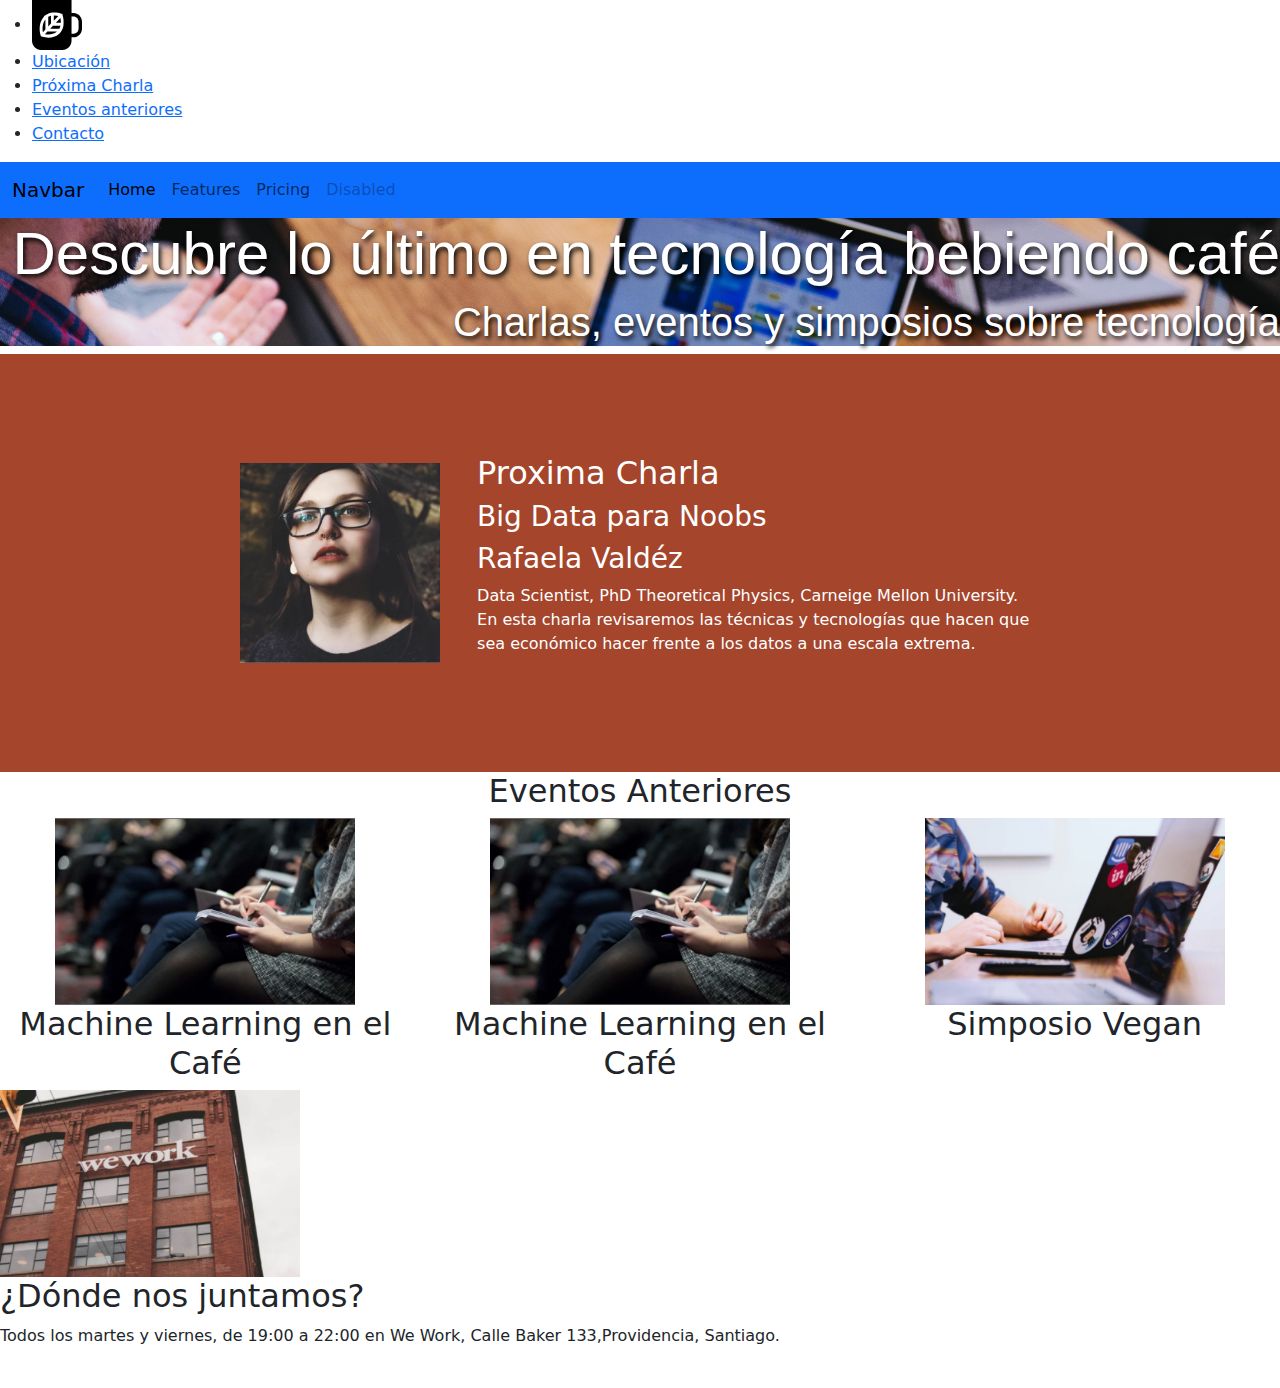
<file: index.html>
<!DOCTYPE html>
<html lang="es">

<head>
    <meta charset="UTF-8">
    <meta name="viewport" content="width=device-width, initial-scale=1.0">
    <title>Meet & Coffee</title>
    <link rel="shortcut icon" href="/assets/img/favicon.png" type="image/x-icon">
    <meta name="author" content="Sofia Martinez">
    <meta name="description" content="Comparte tus conocimientos tomando cafe">
    <meta name="keywords" content="charlas, eventos, simposios,tecnología, co-work">
    <link rel="stylesheet" href="/assets/css/style.css">
    <link href="https://cdn.jsdelivr.net/npm/bootstrap@5.3.3/dist/css/bootstrap.min.css" rel="stylesheet"
        integrity="sha384-QWTKZyjpPEjISv5WaRU9OFeRpok6YctnYmDr5pNlyT2bRjXh0JMhjY6hW+ALEwIH" crossorigin="anonymous">

</head>

<body>
    <ul>
        <li>
            <a href="#"><img src="assets/img/coffee-cup.svg" alt="taza de cafe vector" width="50" /></a>
        </li>
        <li><a href="#">Ubicación</a></li>
        <li><a href="#">Próxima Charla</a></li>
        <li><a href="#">Eventos anteriores</a></li>
        <li><a href="#">Contacto</a></li>
    </ul>

    <nav class="navbar navbar-expand-lg bg-primary">
        <div class="container-fluid">
          <a class="navbar-brand" href="#">Navbar</a>
          <button class="navbar-toggler" type="button" data-bs-toggle="collapse" data-bs-target="#navbarNav" aria-controls="navbarNav" aria-expanded="false" aria-label="Toggle navigation">
            <span class="navbar-toggler-icon"></span>
          </button>
          <div class="collapse navbar-collapse" id="navbarNav">
            <ul class="navbar-nav">
              <li class="nav-item">
                <a class="nav-link active" aria-current="page" href="#">Home</a>
              </li>
              <li class="nav-item">
                <a class="nav-link" href="#">Features</a>
              </li>
              <li class="nav-item">
                <a class="nav-link" href="#">Pricing</a>
              </li>
              <li class="nav-item">
                <a class="nav-link disabled" aria-disabled="true">Disabled</a>
              </li>
            </ul>
          </div>
        </div>
      </nav>

    <header>
        <h1>Descubre lo último en tecnología bebiendo café</h1>
        <h2>Charlas, eventos y simposios sobre tecnología</h2>
    </header>

    <!-- <img src="assets/img/bg-hero.png" alt="reunión en un cafe" width="300" /> -->

    <div class="speaker">
        <div class="wrapper">
            <img src="assets/img/speaker.jpg" />
            <div class="texto">
                <h2>Proxima Charla</h2>
                <h3>Big Data para Noobs</h3>
                <h3>Rafaela Valdéz</h3>
                <span>Data Scientist, PhD Theoretical Physics, Carneige Mellon University.</span>
                <p>En esta charla revisaremos las técnicas y tecnologías que hacen que sea económico hacer frente a los
                    datos a una escala extrema.</p>
            </div>
        </div>

    </div>

    <div class="eventos-anteriores">
        <h2>Eventos Anteriores</h2>
        <div class="row">
            <div class="col-4">
                <img src="assets/img/machine-learning.jpg" width="300" />
                <h2>Machine Learning en el Café</h2>
            </div>
            <div class="col-4">
                <img src="assets/img/machine-learning.jpg" width="300" />
                <h2>Machine Learning en el Café</h2>
            </div>
            <div class="col-4">
                <img src="assets/img/simposio-vegan.jpg" width="300" />
                <h2>Simposio Vegan</h2>
            </div>

        </div>
    </div>

    <div>
        <img src="assets/img/we-work.jpg" width="300" />
        <h2>¿Dónde nos juntamos?</h2>
        <p>
            Todos los martes y viernes, de 19:00 a 22:00 en We Work, Calle Baker
            133,Providencia, Santiago.
        </p>
    </div>

    <br>
    <script src="https://cdn.jsdelivr.net/npm/bootstrap@5.3.3/dist/js/bootstrap.bundle.min.js"
        integrity="sha384-YvpcrYf0tY3lHB60NNkmXc5s9fDVZLESaAA55NDzOxhy9GkcIdslK1eN7N6jIeHz"
        crossorigin="anonymous"></script>
</body>

</html>
</file>
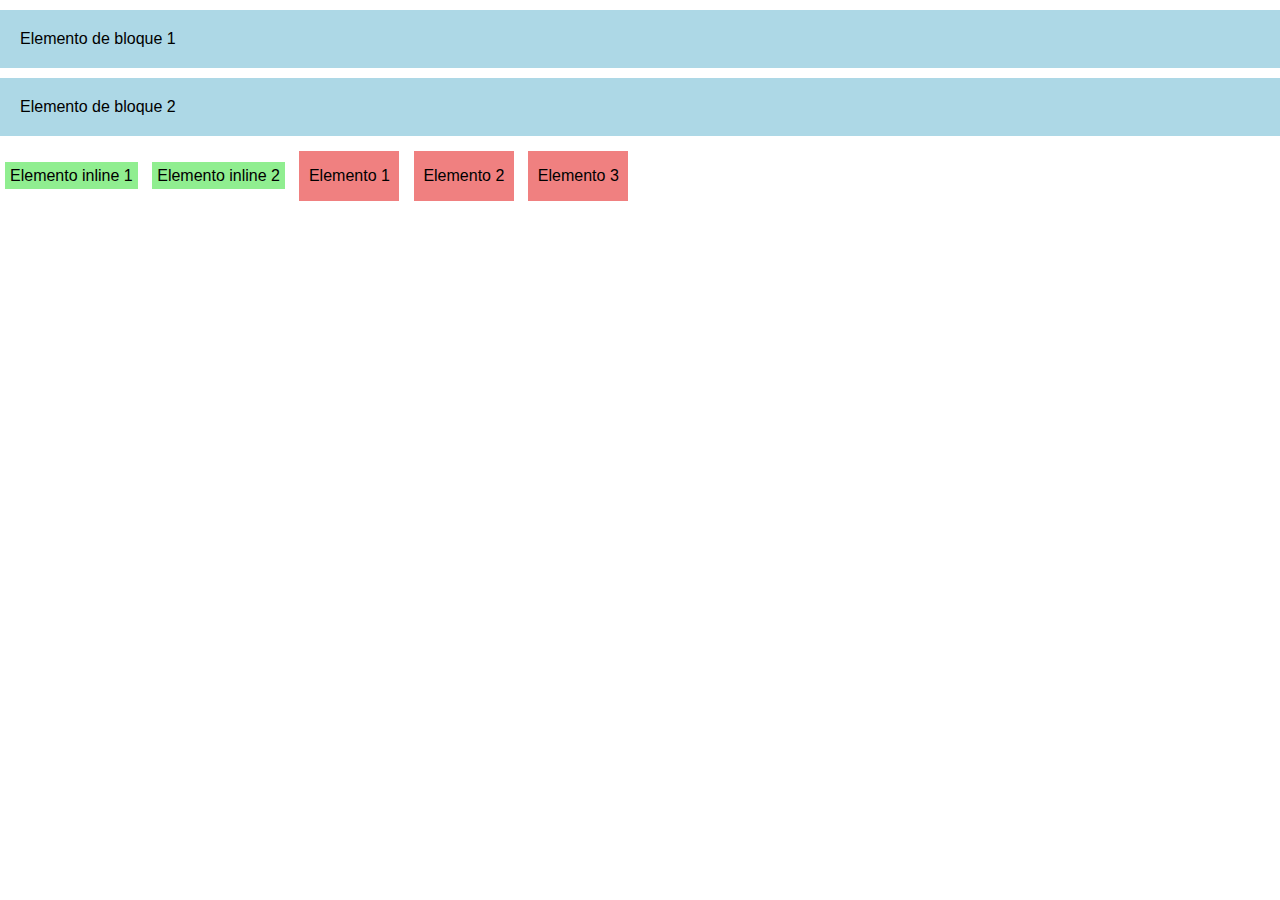
<file: blocks.html>
<!DOCTYPE html>
<html lang="en">

<head>
    <meta charset="UTF-8">
    <meta name="viewport" content="width=device-width, initial-scale=1.0">
    <title>Document</title>
    <link rel="stylesheet" href="/assets/css/style.css">
</head>

<body>
    <div class="block-element">Elemento de bloque 1</div>
    <div class="block-element">Elemento de bloque 2</div>

    <span class="inline-element">Elemento inline 1</span>
    <span class="inline-element">Elemento inline 2</span>

    <div class="inline-block-element">Elemento 1</div>
    <div class="inline-block-element">Elemento 2</div>
    <div class="inline-block-element">Elemento 3</div>
</body>

</html>
</file>
<file: assets/css/style.css>
body{
    margin: 0;
    border: 0;
    padding: 0;
    font-family: "Open-sans", sans-serif;
}

header {
    background-image: url(/assets/img/bg-hero.png);
    background-position: center;
    background-repeat: no-repeat;
    background-size:cover;

    /*Fonts*/

    font-family: "Open-sans", sans-serif;
    color: white;
    text-align: right;
    text-shadow: 2px 3px 5px black;
}

header h1 {
    font-size: 60px;
}
 
header h2 {
    font-size:40px;
    font-weight: lighter;
}

.block-element {
    display: block;
    width: 100%;
    background-color: lightblue;
    padding: 20px;
    margin: 10px 0;
}

.inline-element {
    display: inline;
    background-color: lightgreen;
    padding: 5px;
    margin: 5px;
}

.inline-block-element {
    display: inline-block;
    width: 100px;
    height: 50px;
    background-color: lightcoral;
    margin: 5px;
    text-align: center;
    line-height: 50px; /* Para centrar el texto verticalmente */
}

/* Speaker Section */

.speaker{
    background: #a4452c;
    padding:100px;
    color: white;
}

.speaker .wrapper{
    width: 800px;
    margin:auto;
}

.wrapper img{
    width: 25%;
}

.wrapper .texto{
    width: 70%;
    margin-left: 4%;
}

.wrapper img, .texto{
    display: inline-block;
    vertical-align: middle;
}

/* Eventos Anteriores */

.eventos-anteriores{
    text-align: center;
}
</file>
